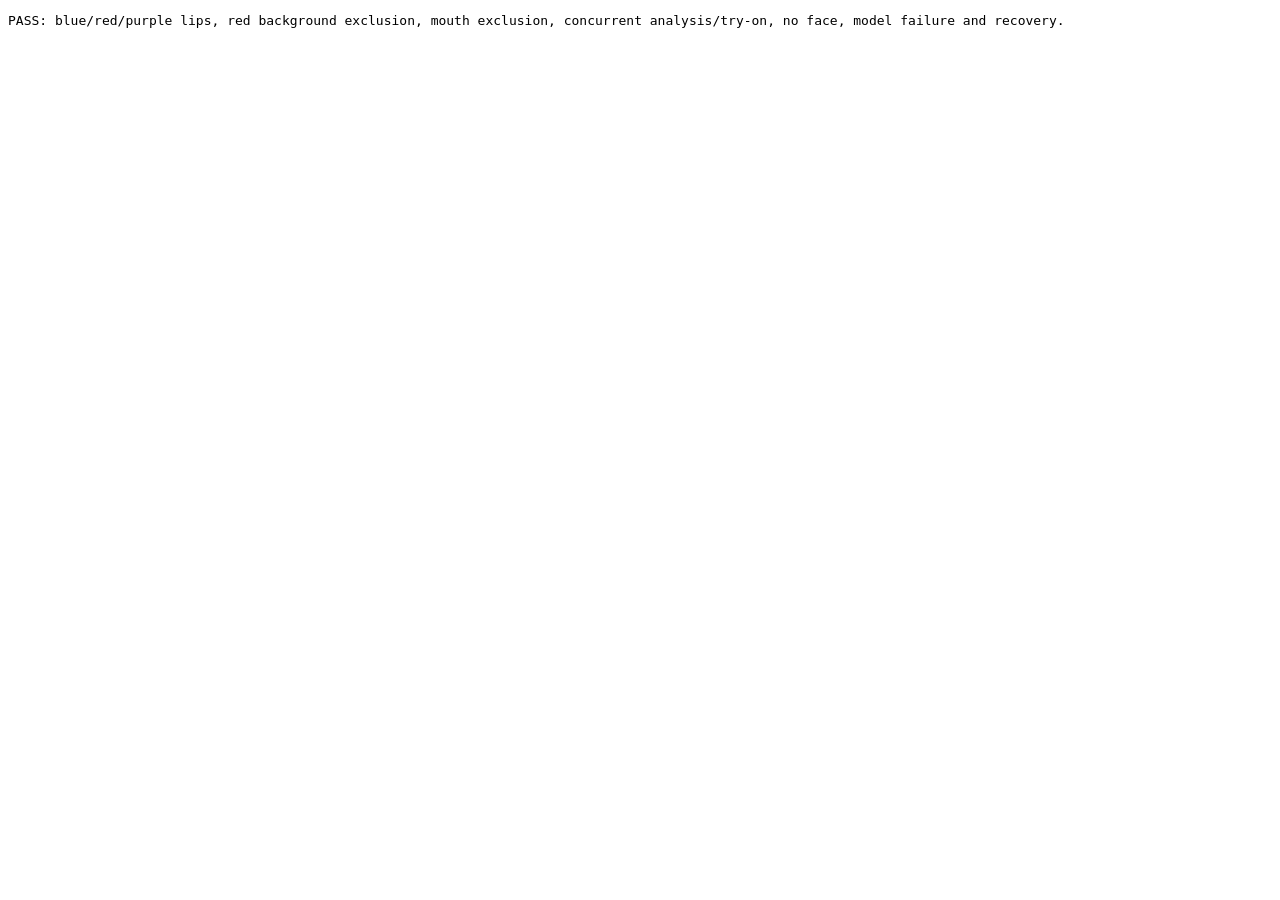
<file: tests/lips-regression.html>
<!doctype html>
<meta charset="utf-8">
<title>Lip ROI regression tests</title>
<pre id="result">Running…</pre>
<script type="module">
import {OUTER,INNER,createLipMask} from '../lips.js';
import {analyzeImageFile,runFourAgents,circularHueDistance} from '../agents.js';
import {createVirtualTryOn} from '../tryon.js';
const assert=(ok,message)=>{if(!ok)throw Error(message)};
const landmarks=Array.from({length:468},()=>({x:.5,y:.5}));
for(const [ids,rx,ry] of [[OUTER,.3,.2],[INNER,.14,.08]])ids.forEach((id,i)=>{const a=i/ids.length*2*Math.PI;landmarks[id]={x:.5+rx*Math.cos(a),y:.5+ry*Math.sin(a)}});
let noFace=false,fail=false,busy=false;
window.FaceMesh=class{
 setOptions(){}
 onResults(cb){this.callback=cb}
 async send(){
  assert(!busy,'Concurrent FaceMesh requests must be serialized');busy=true;
  try{await new Promise(r=>setTimeout(r,5));if(fail)throw Error('Model unavailable');this.callback({multiFaceLandmarks:noFace?[]:[landmarks]})}finally{busy=false}
 }
};
const canvas=document.createElement('canvas');canvas.width=200;canvas.height=200;
const ctx=canvas.getContext('2d');
const file=async()=>new File([await new Promise(r=>canvas.toBlob(r))],'fixture.png',{type:'image/png'});
try{
 const mask=createLipMask(landmarks,200,200);
 assert(mask.getContext('2d').getImageData(100,100,1,1).data[3]===0,'Mouth interior must be excluded');
 for(const [label,rgb,hue] of [['blue',[20,35,200],235],['red',[180,30,30],0],['purple',[150,30,180],288]]){
  ctx.fillStyle='#d03030';ctx.fillRect(0,0,200,200); // Red background must not enter ROI.
  const pixels=ctx.getImageData(0,0,200,200),m=mask.getContext('2d').getImageData(0,0,200,200).data;
  for(let i=0;i<m.length;i+=4)if(m[i+3]>=128)pixels.data.set(rgb,i);
  ctx.putImageData(pixels,0,0);ctx.fillStyle='white';ctx.fillRect(95,95,10,10);
  const analysis=await analyzeImageFile(await file());
  assert(analysis.metrics.roiDetected,label+' lips must be detected');
  assert(circularHueDistance(analysis.metrics.hue,hue)<3,label+' hue must use lip pixels only');
 }
 const input=await file();
 const pair=await Promise.all([analyzeImageFile(input),createVirtualTryOn(input,{analysis:{center:{hue:15,saturation:40,brightness:60}}})]);
 assert(pair[0].metrics.roiDetected&&pair[1].tryon,'Analysis and try-on must share serialized detector');
 for(const unavailable of [false,true]){
  noFace=!unavailable;fail=unavailable;
  const analysis=await analyzeImageFile(input),report=runFourAgents([analysis],{analysis:{center:{hue:20}}});
  assert(analysis.metrics.hue===null&&!analysis.metrics.roiDetected,'Missing ROI must not fabricate red hue');
  assert(report.score===null&&report.confidence===0,'Missing ROI must not receive a lip credibility score');
  assert(!report.findings.some(f=>f.type==='与多来源参考色域偏离'),'Missing ROI must not enter color comparisons');
 }
 fail=false;noFace=false;
 assert((await analyzeImageFile(input)).metrics.roiDetected,'Detector must recover after failure');
 document.querySelector('#result').textContent='PASS: blue/red/purple lips, red background exclusion, mouth exclusion, concurrent analysis/try-on, no face, model failure and recovery.';
}catch(e){document.querySelector('#result').textContent='FAIL: '+e.stack;throw e}
</script>
</file>
